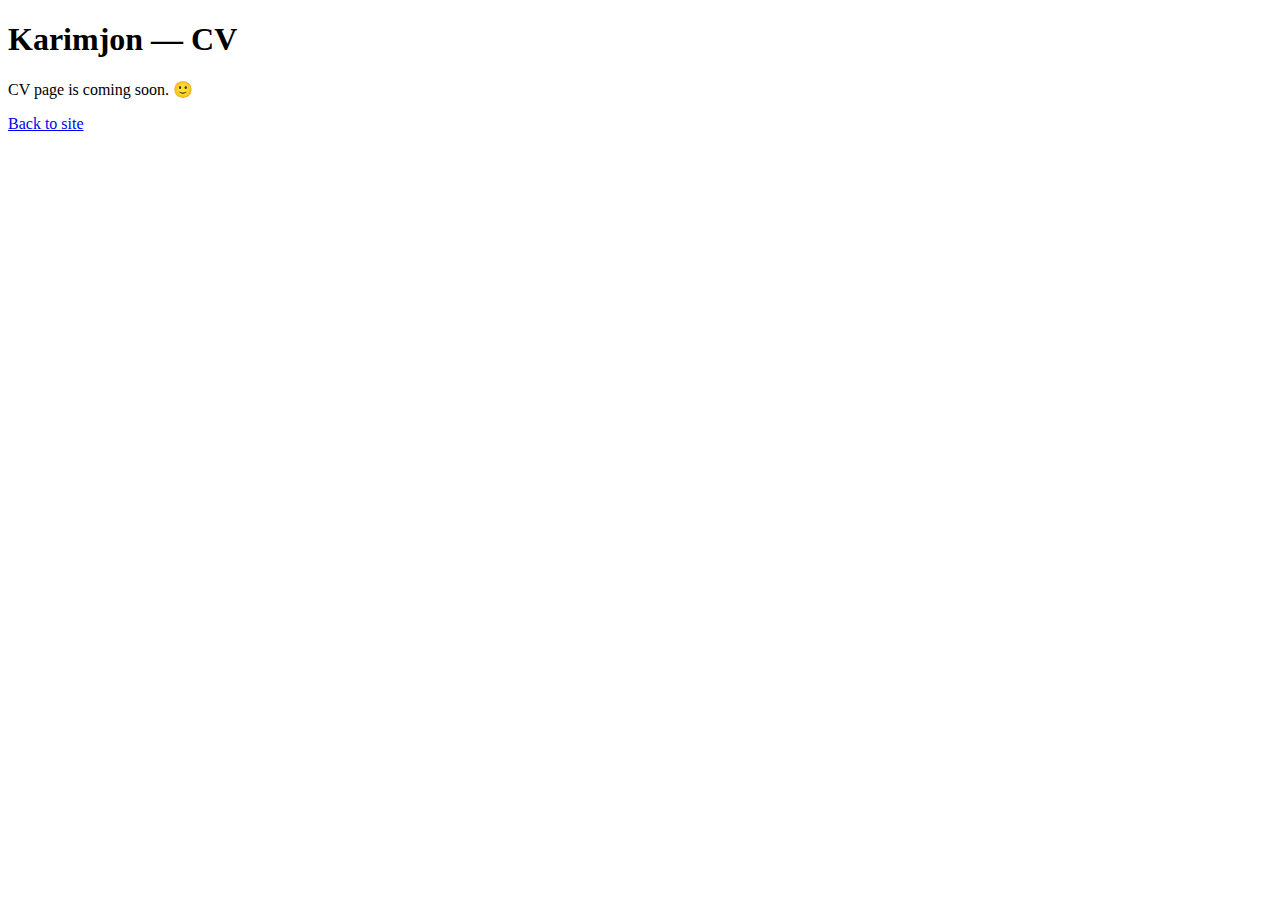
<file: cv.html>
<!DOCTYPE html>
<html lang="en">
<head>
  <meta charset="UTF-8" />
  <meta name="viewport" content="width=device-width, initial-scale=1.0" />
  <title>Karimjon — CV</title>
</head>
<body>
  <h1>Karimjon — CV</h1>
  <p>CV page is coming soon. 🙂</p>
  <a href="index.html#about">Back to site</a>
</body>
</html>
</file>
